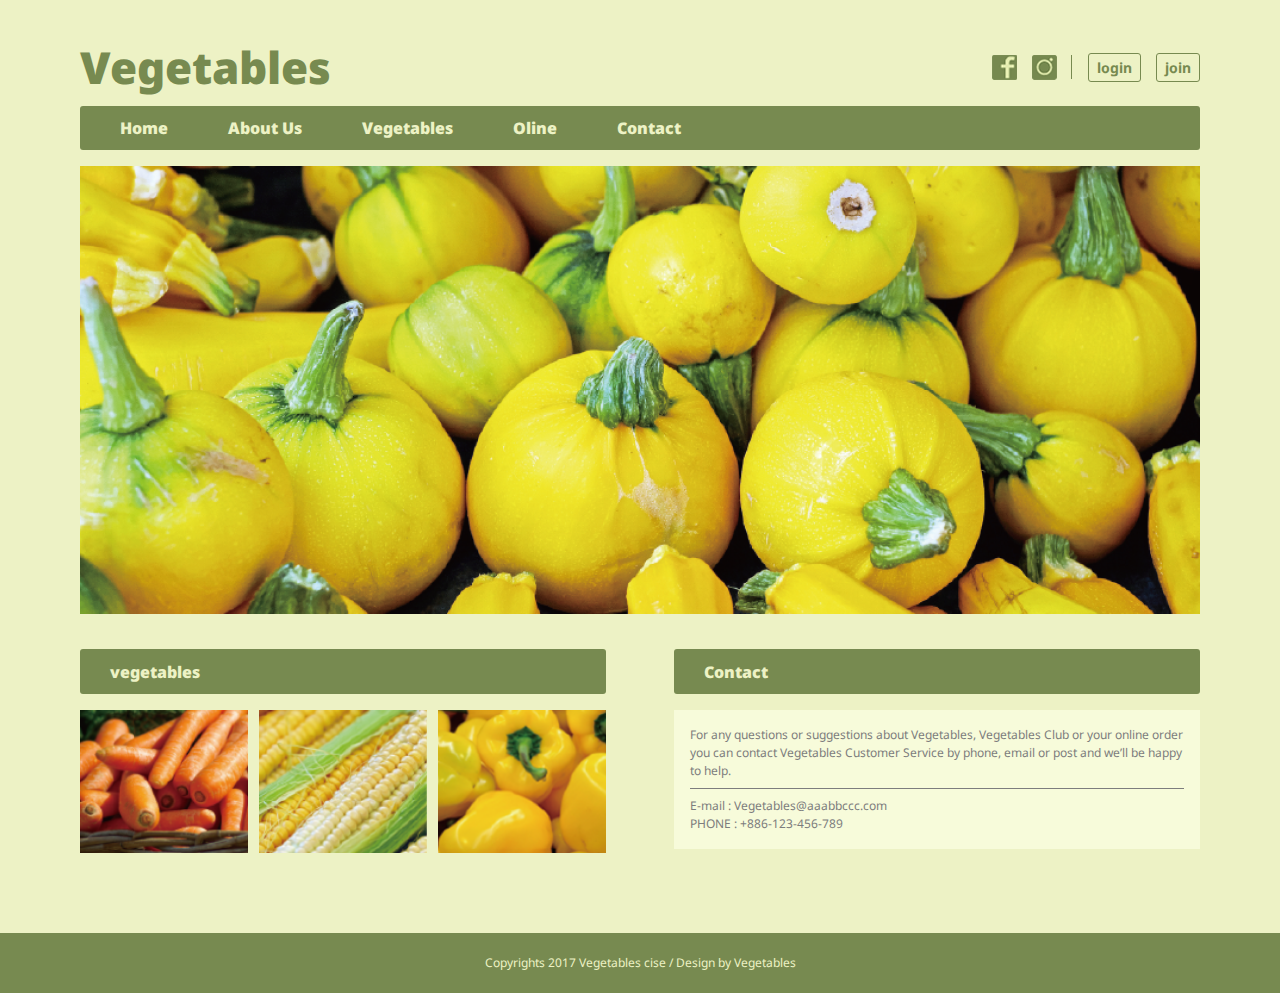
<file: index.html>
<!DOCTYPE html>
<html>
<meta charset="UTF-8">
<title>vegetables</title>

<link rel="stylesheet" href="./CSS/normalize.css">
<link rel="preconnect" href="https://fonts.googleapis.com">
<link rel="preconnect" href="https://fonts.gstatic.com" crossorigin>
<link
    href="https://fonts.googleapis.com/css2?family=Noto+Sans+TC&family=Noto+Sans:wght@400;700;900&family=Space+Mono&display=swap"
    rel="stylesheet">
<link rel="stylesheet" href="./CSS/style_global.css">
<link rel="stylesheet" href="./CSS/style_index.css">

</html>

<body class="body">
    <div class="container">
        <header class="headerArea">
            <div class="header_box">
                <h1 class="header_title head1">Vegetables</h1>
                <div class="header_rightSideBox">
                    <a class="header_icon" href="https://www.facebook.com/groups/1517468085196003" target="_blank"><img
                            title="facebook" src="./img/icon_facebook.png" alt="link to facebook"></a>
                    <a  class="header_icon" href="https://www.instagram.com/ntuedtd_ig/" target="_blank"><img
                            title="instagram" src="./img/icon_instagram.png" alt="link to instagram"></a>
                    <div class="vertical_line"></div>
                    <a class="header_btn text1" href="./backToHomepage.html">login</a>
                    <a class="header_btn text1" href="./backToHomepage.html">join</a>
                </div>
            </div>

            <nav class="nav head2">
                <ul class="nav_list">
                    <li class="nav_item"><a class="nav_item_title" href="./backToHomepage.html">Home</a></li>
                    <li class="nav_item"><a class="nav_item_title" href="./backToHomepage.html">About Us</a></li>
                    <li class="nav_item"><a class="nav_item_title" href="./backToHomepage.html">Vegetables</a></li>
                    <li class="nav_item"><a class="nav_item_title" href="./backToHomepage.html">Oline</a></li>
                    <li class="nav_item"><a class="nav_item_title" href="./backToHomepage.html">Contact</a></li>
                </ul>
            </nav>
        </header>

        <main>
            <img class="main_img" src="./img/vegetables/img_main_pumpkin.png" alt="pumpkin">
            <div class="main_secondBox">
                <div class="main_leftBox">
                    <h2 class="leftBox_title head2">vegetables</h2>
                    <div class="leftBox_content">
                        <img class="leftBox_img" src="./img/vegetables/img_vegetables_carrot.png" alt="carrot">
                        <img class="leftBox_img" src="./img/vegetables/img_vegetables_corn.png" alt="corn">
                        <img class="leftBox_img" src="./img/vegetables/img_vegetables_pepper.png" alt="pepper">
                    </div>
                </div>
                <div class="main_rightBox">
                    <h2 class="rightBox_title head2">Contact</h2>
                    <div class="rightBox_content">
                        <p class="rightBox_text text2">
                            For any questions or suggestions about Vegetables, Vegetables
                            Club or your online order you can contact Vegetables Customer
                            Service by phone, email or post and we’ll be happy to help.
                        </p>
                        <div class="horizontal_line"></div>
                        <p class="rightBox_info text2">
                            E-mail : Vegetables@aaabbccc.com <br>
                            PHONE : +886-123-456-789
                        </p>
                    </div>
                </div>
            </div>
        </main>
    </div>
    <footer class="footer">
        <p class="text2">Copyrights 2017 Vegetables cise / Design by Vegetables</p>
    </footer>
</body>
</file>
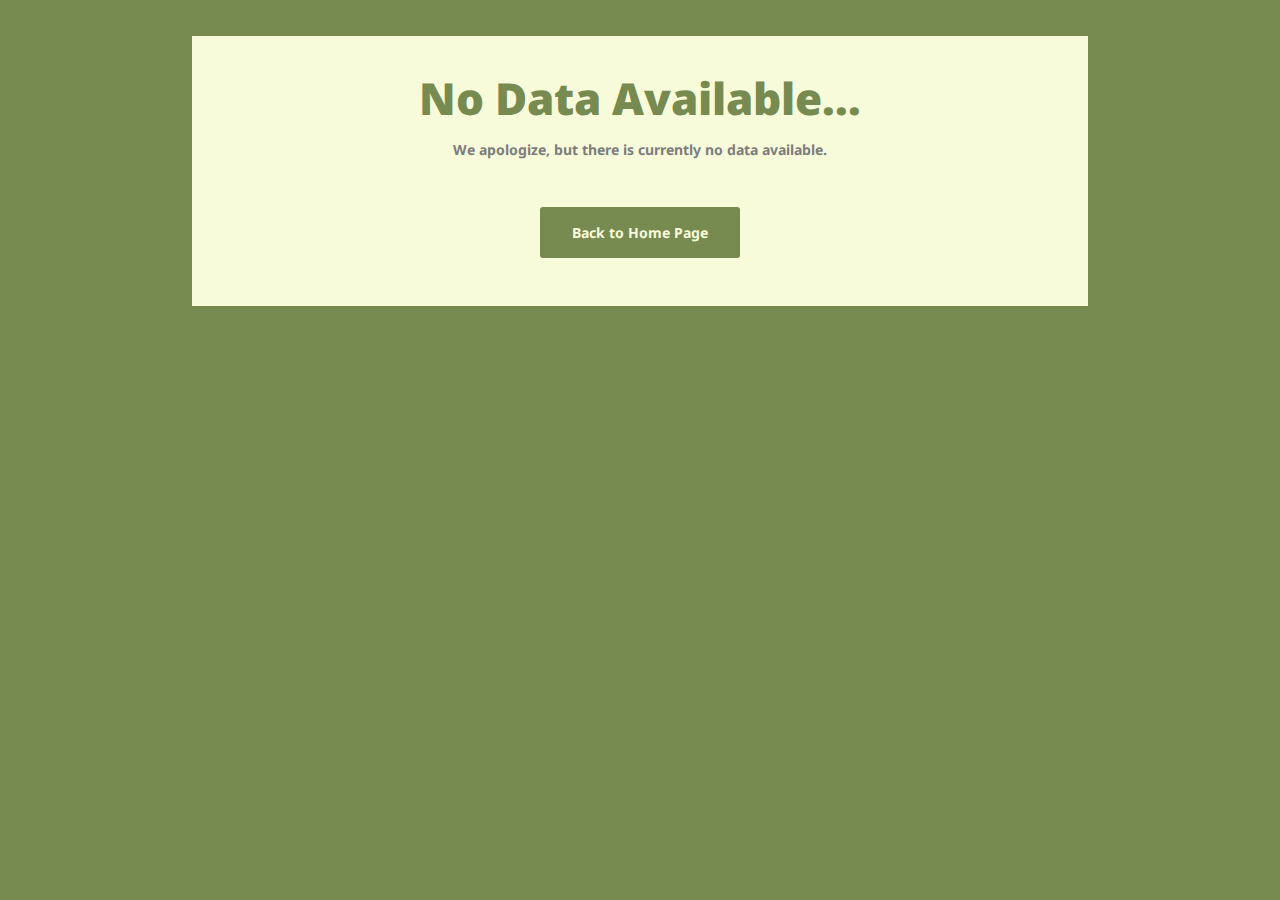
<file: backToHomepage.html>
<!DOCTYPE html>

<head>
    <meta charset="UTF-8">
<!-- test -->
    <link rel="stylesheet" href="./CSS/normalize.css">
    <link rel="preconnect" href="https://fonts.googleapis.com">
    <link rel="preconnect" href="https://fonts.gstatic.com" crossorigin>
    <link
        href="https://fonts.googleapis.com/css2?family=Noto+Sans+TC&family=Noto+Sans:wght@400;700;900&family=Space+Mono&display=swap"
        rel="stylesheet">
    <link rel="stylesheet" href="./CSS/style_global.css">
    <link rel="stylesheet" href="./CSS/backToHP.css">
</head>

<body class="body">
    <div class="container">
        <h1 class="main_title head1">No Data Available...</h1>
        <p class="main_text text1">We apologize, but there is currently no data available.</p>
        <a class="main_btn text1" href="./index.html">Back to Home Page</a>
    </div>
</body>
</file>
<file: CSS/style_global.css>
/* -----global style----- */
html{
    box-sizing: border-box;
    font-family: "Noto_Sans",sans-serif;
}

*,*:before,*:after{
    box-sizing: inherit;
}

.body{
    /* display: flex;
    flex-direction: column;
    align-content: space-around; */
    background-color: #edf2c5;
    font-family: "Noto Sans",sans-serif;
    min-width: 750px;
}

.container{
    max-width: 1120px;
    min-width: 750px;
    margin: 36px auto 0;
}

/* -----font-family----- */
@font-face {
    font-family: 'Noto Sans', sans-serif;
    font-family: 'Noto Sans TC', sans-serif;
    font-family: 'Space Mono', monospace;
    src: url("https://fonts.googleapis.com/css2?family=Noto+Sans+TC&family=Noto+Sans:wght@400;700;900&family=Space+Mono&display=swap");
}

/* -----font-setting----- */
.head1{
    font-family: "Noto Sans",sans-serif;
    font-size: 44px;
    font-style: normal;
    font-weight: 900;
    line-height: normal;
}

.head2{
    font-family: "Noto Sans",sans-serif;
    font-size: 16px;
    font-style: normal;
    font-weight: 900;
    line-height: 150%; /* 24px */
}

.text1{
    font-family: "Noto Sans",sans-serif;
    font-size: 14px;
    font-style: normal;
    font-weight: 700;
    line-height: normal;
}

.text2{
    font-family: "Noto Sans",sans-serif;
    font-size: 12px;
    font-style: normal;
    font-weight: 400;
    line-height: 150%; /* 18px */
}
</file>
<file: CSS/style_index.css>
/* ----------header---------- */
.headerArea {}

.header_box {
    display: flex;
    justify-content: space-between;
    align-items: center;
    width: 100%;
    height: 62px;
    margin-bottom: 8px;
}

.header_title {
    color: #778A50;
    margin: 0;
}

.header_rightSideBox {
    display: flex;
    justify-content: space-between;
    align-items: center;
    width: 208px;
}

.header_icon {
    width: 24px;
    height: 24px;
    border-radius: 3px;
}

.header_icon:hover {
    transform: scale(1.2);
    /* position: relative;
    top: -3px;
    background-color: #778A50;
    color: #EDF2C5;
    box-shadow: 3px 3px 4px #333; */
}

.vertical_line {
    background-color: #778A50;
    width: 1px;
    height: 24px;
}

.header_btn {
    color: #778A50;
    border: 1px solid #778A50;
    border-radius: 3px;
    padding: 4px 8px;
    text-decoration: none;
}

.header_btn:hover {
    background-color: #778A50;
    color: #f7fbda;
}


/* navigator */
.nav {
    display: flex;
    background-color: #778A50;
    width: 100%;
    height: 44px;
    border-radius: 3px;
    align-items: center;
    margin-bottom: 16px;
}

.nav_list {
    display: flex;
    justify-content: flex-start;
    margin-right: 30px;
    flex-wrap: wrap;
}

.nav_item {
    list-style: none;
    margin: auto 60px auto 0px;
}

.nav_item:hover {
    transform: scale(1.1);
}

.nav_item_title {
    display: block;
    padding: 0px;
    color: #EDF2C5;
    text-decoration: none;
}

/* ----------main---------- */
main {}

.main_img {
    width: 100%;
    margin-bottom: 32px;
}

.main_secondBox {
    display: flex;
    justify-content: space-between;
}

/* leftBox */
.main_leftBox {
    /* width: 528px; */
    width: 47%;
}

/* 64/1120 = 5.7% */
.leftBox_title {
    display: flex;
    background-color: #778A50;
    color: #EDF2C5;
    width: 100%;
    height: 45px;
    border-radius: 3px;
    align-items: center;
    margin: 0 0 16px 0;
    padding-left: 30px;
}

.leftBox_content {
    display: flex;
    justify-content: space-between;
    /* flex-wrap: wrap; */
    width: 100%;
}

.leftBox_img {
    width: 32%;
    height: auto;
}

/* rightBox */

.main_rightBox {
    /* width: 528px; */
    width: 47%;
}

.rightBox_title {
    display: flex;
    background-color: #778A50;
    color: #EDF2C5;
    width: 100%;
    height: 45px;
    border-radius: 3px;
    align-items: center;
    margin: 0 0 16px 0;
    padding-left: 30px;
}

.rightBox_content {
    display: flex;
    background-color: #F7FBDA;
    color: #7D7D7D;
    width: 100%;
    height: auto;
    padding: 16px;
    flex-direction: column;
    justify-content: center;
    align-items: flex-start;
}

.rightBox_text {
    align-self: stretch;
    margin: 0;
}

.horizontal_line {
    background-color: #7D7D7D;
    width: 100%;
    height: 1px;
    margin: 0.5rem 0;
}

.rightBox_info {
    display: flex;
    flex-direction: column;
    justify-content: center;
    margin: 0;
    align-self: stretch;
}

/* ----------footer---------- */
.footer {
    display: flex;
    justify-content: space-around;
    align-items: center;
    background-color: #778A50;
    color: #EDF2C5;
    height: 60px;
    margin: 5rem 0 0;
}
</file>
<file: CSS/backToHP.css>
.body{
    background-color: #778A50;
    min-width: 440px;
    padding: 0 15%;
}

.container{
    background-color: #F7FBDA;
    display: flex;
    flex-direction: column;
    justify-items: flex-start;
    align-items: center;
    margin: 36px auto auto;
    padding:2rem 50px;
}

.main_title{
    color: #778A50;
    margin: 0;
    margin-bottom: 0.75rem;
}

.main_text{
    color: #7D7D7D;
    margin: 0;
    margin-bottom: 2rem;
}

.main_btn{
    background-color: #778A50;
    color: #F7FBDA;
    border-radius: 3px;
    margin: 1rem;
    padding: 1rem 2rem;
    text-decoration: none;
}
.main_btn:hover{
    transform: scale(1.1);
}
</file>
